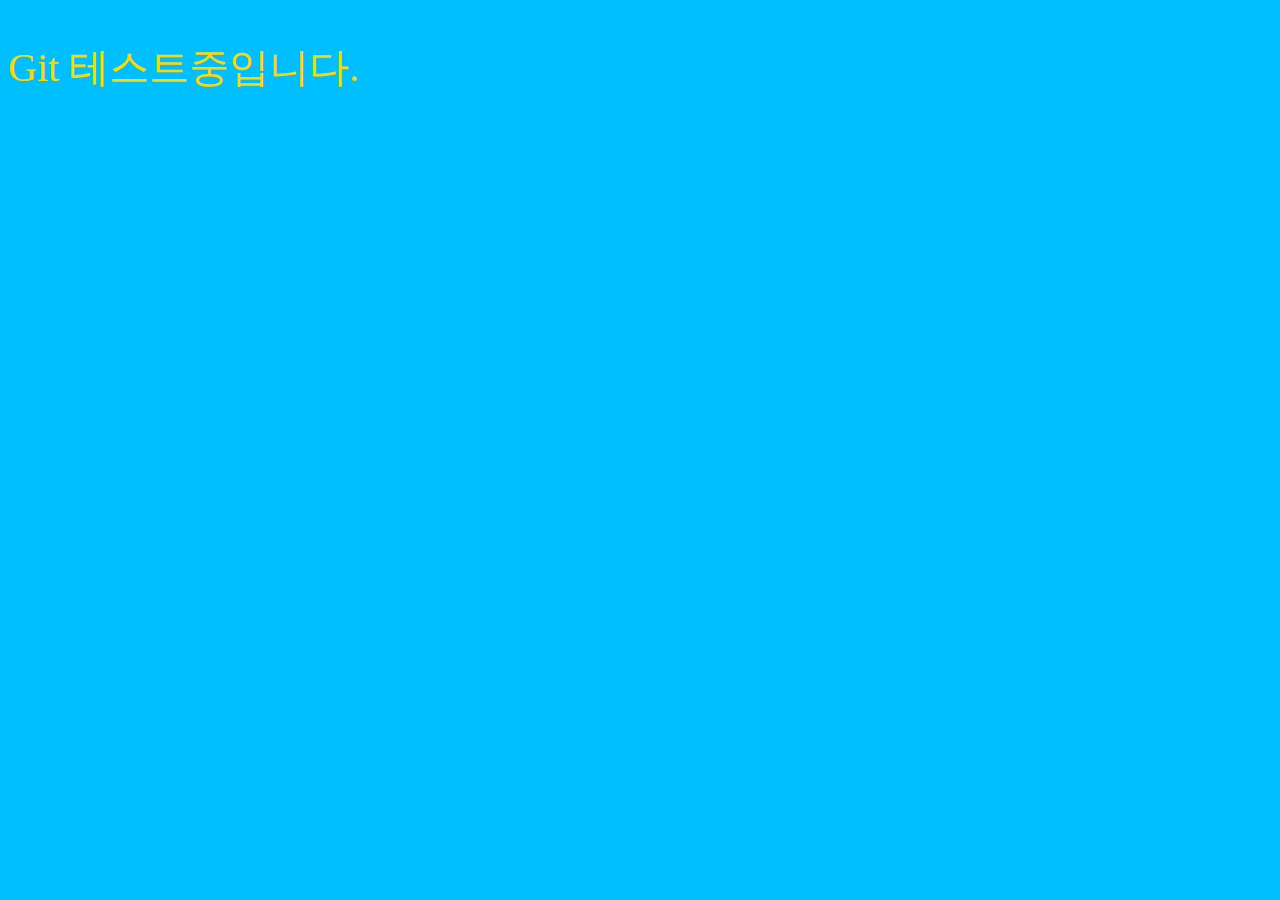
<file: index.html>
<!DOCTYPE html>
<html lang="en">
<head>
    <meta charset="UTF-8">
    <meta http-equiv="X-UA-Compatible" content="IE=edge">
    <meta name="viewport" content="width=device-width, initial-scale=1.0">
    <title>Git</title>
    <link rel="stylesheet" href="./style.css" type="text/css">
</head>
<body>
    <p>Git 테스트중입니다.</p>
</body>
</html>
</file>
<file: style.css>
body {background-color: deepskyblue;}
p {font-size: 40px; color: gold;}
</file>
